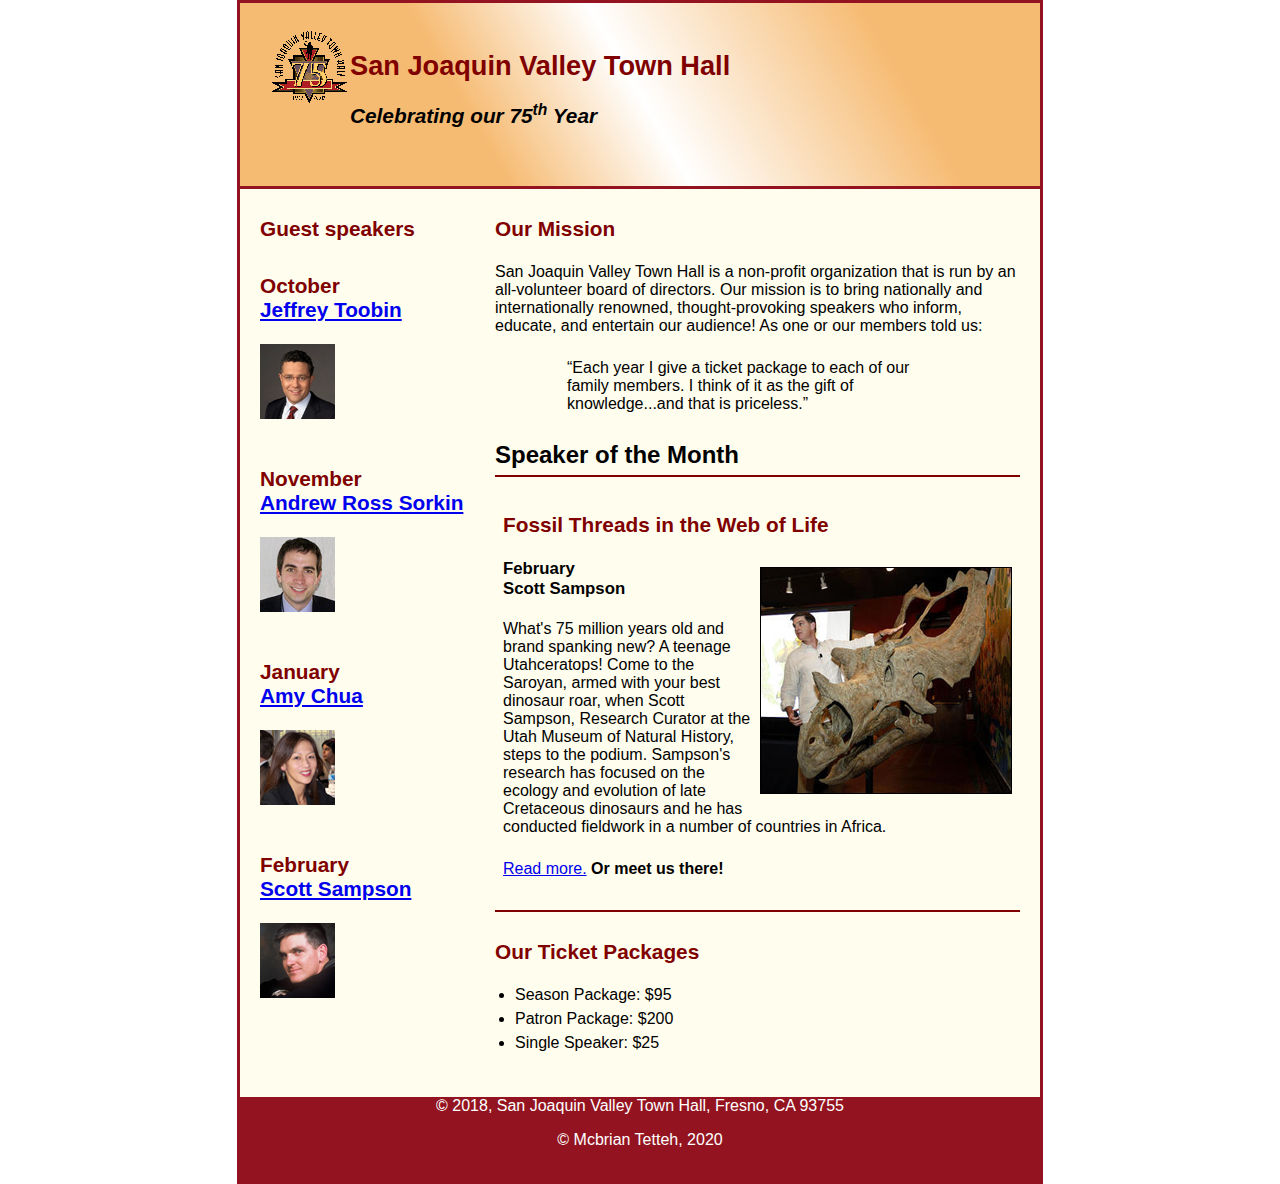
<file: exercises/town_hall_1/index.html>
<!DOCTYPE html>
<html lang="en">

<head>
	<meta charset="utf-8">
	<title>San Joaquin Valley Town Hall</title>
	<link rel="shortcut icon" href="images/favicon.ico">
	<link rel="stylesheet" href="styles/normalize.css">
	<link rel="stylesheet" href="styles/main.css">
</head>

<body>
	<header>
		<img src="images/town_hall_logo.gif" alt="image" height="80">
		<h2>San Joaquin Valley Town Hall</h2>
		<h3>Celebrating our <span class="shadow">75<sup>th</sup></span> Year</h3>
	</header>
	<main>
	<section>
		<h2>Our Mission</h2>

		<p>San Joaquin Valley Town Hall is a non-profit organization that is run by an all-volunteer board of directors. Our mission is to bring nationally and internationally renowned, thought-provoking speakers who inform, educate, and entertain our audience! As one or our members told us:</p>

		<blockquote><q>Each year I give a ticket package to each of our family members. I think of it as the gift of knowledge...and that is priceless.</q></blockquote>
		<h1>Speaker of the Month</h1>
		<article>
			<h2>Fossil Threads in the Web of Life</h2>
			<img src = "images/sampson_dinosaur.jpg" alt ="image of Sampson with Dinosaur fossil">
			<h3>February<br>
				Scott Sampson
			</h3>
			<p>What's 75 million years old and brand spanking new? A teenage Utahceratops! Come to the Saroyan, armed with your best dinosaur roar, when Scott Sampson, Research Curator at the Utah Museum of Natural History, steps to the podium. Sampson's research has focused on the ecology and evolution of late Cretaceous dinosaurs and he has conducted fieldwork in a number of countries in Africa.</p>

			<p>	<a href = "speakers/sampson.html">Read more.</a>&nbsp;<b>Or meet us there!</b>
			</p>
		</article>

		<h2>Our Ticket Packages</h2>
		<ul>
			<li>Season Package: $95</li>
			<li>Patron Package: $200</li>
			<li>Single Speaker: $25</li>
		</ul>


	</section>

	<aside>
		<h2>Guest speakers</h2>

		<h2>
			October<br>
			<a href = "speakers/toobin.html">Jeffrey Toobin</a>
		</h2>
		<img src="images/toobin75.jpg" alt = "image" height="75">

		<h2>
			November<br>
			<a href = "speakers/sorkin.html">Andrew Ross Sorkin</a>
		</h2>
		<img src="images/sorkin75.jpg" alt = "image" height="75">

		<h2>January<br>
			<a href = "speakers/chua.html">Amy Chua</a>
		</h2>
		<img src="images/chua75.jpg" alt = "image" height="75">
		<h2>
			February<br>
			<a href = speakers/sampson.html>Scott Sampson</a>
		</h2>
		<img src="images/sampson75.jpg" alt = "image" height="75">
	</aside>
	</main>
	<footer>
		<p>&copy; 2018, San Joaquin Valley Town Hall, Fresno, CA 93755</p>
		<p>&copy; Mcbrian Tetteh, 2020</p>
	</footer>
</body>
</html>
</file>
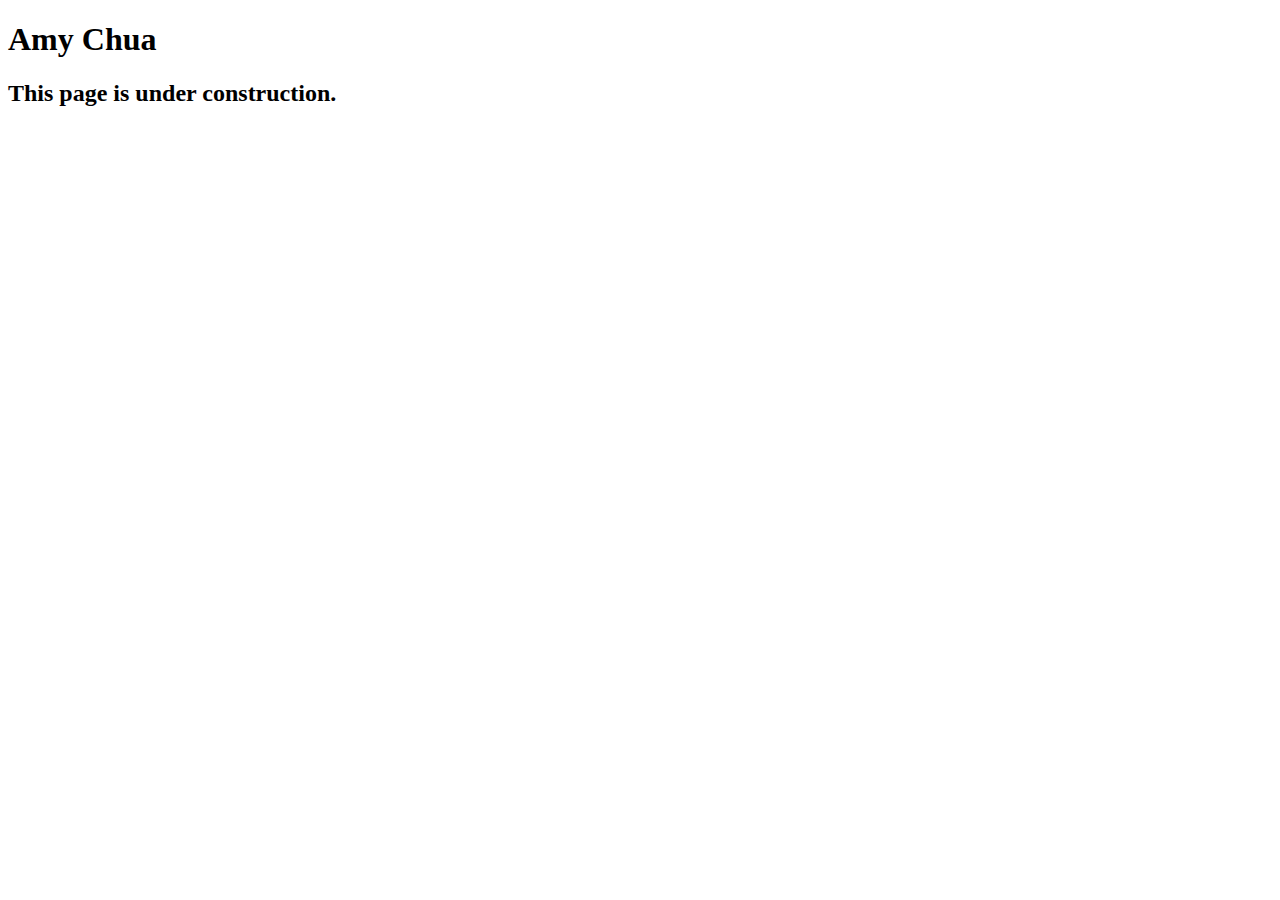
<file: exercises/town_hall_1/speakers/chua.html>
<!DOCTYPE html>
<html lang="en">

<head>
	<meta charset="utf-8">
	<title>San Joaquin Valley Town Hall</title>
	<link rel="shortcut icon" href="images/favicon.ico">
</head>

<body>
	<main>
		<h1>Amy Chua</h1>
		<h2>This page is under construction.</h2>
	</main>
</body>

</html>
</file>
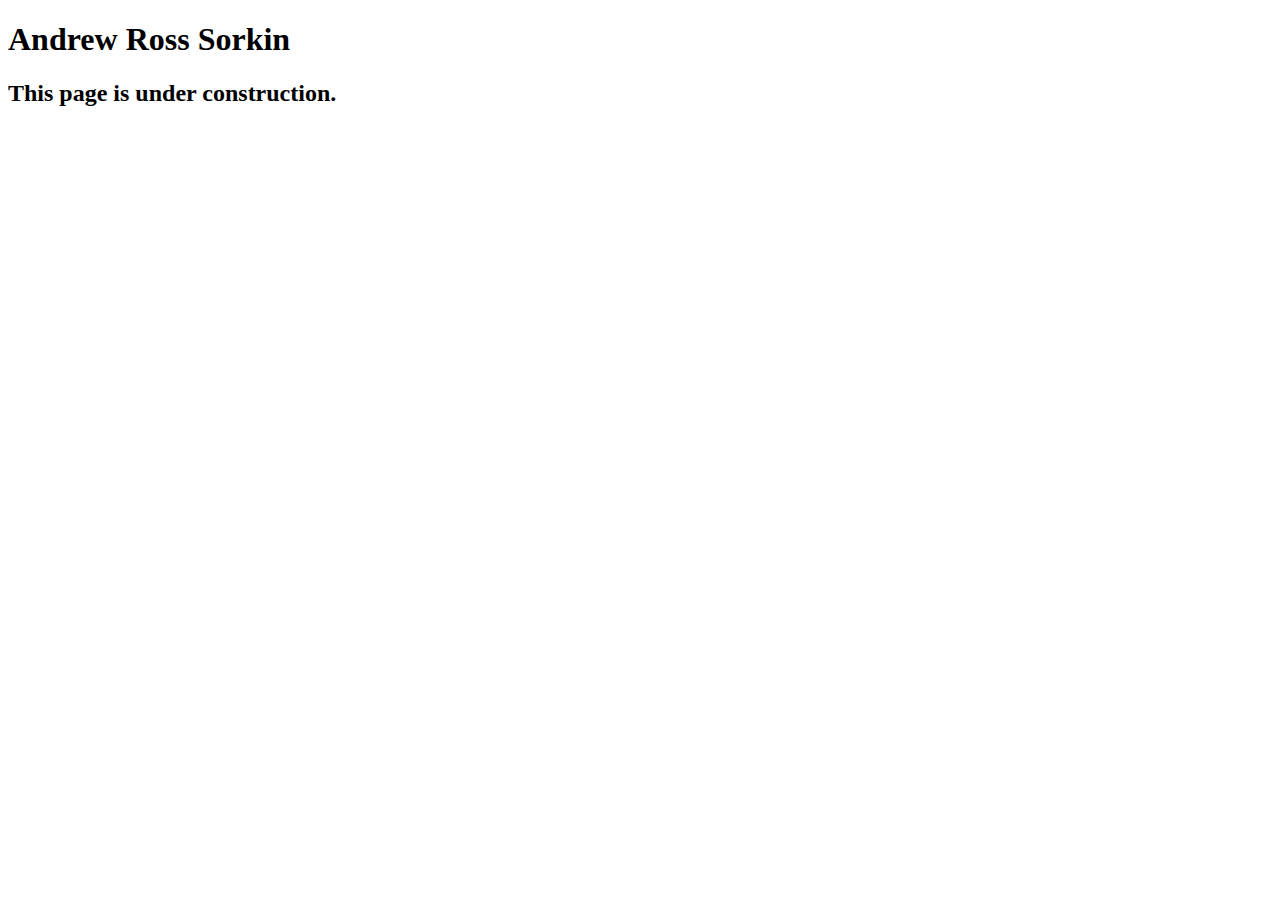
<file: exercises/town_hall_1/speakers/sorkin.html>
<!DOCTYPE html>
<html lang="en">

<head>
	<meta charset="utf-8">
	<title>San Joaquin Valley Town Hall</title>
	<link rel="shortcut icon" href="images/favicon.ico">
</head>

<body>
	<main>
		<h1>Andrew Ross Sorkin</h1>
		<h2>This page is under construction.</h2>
	</main>
</body>

</html>
</file>
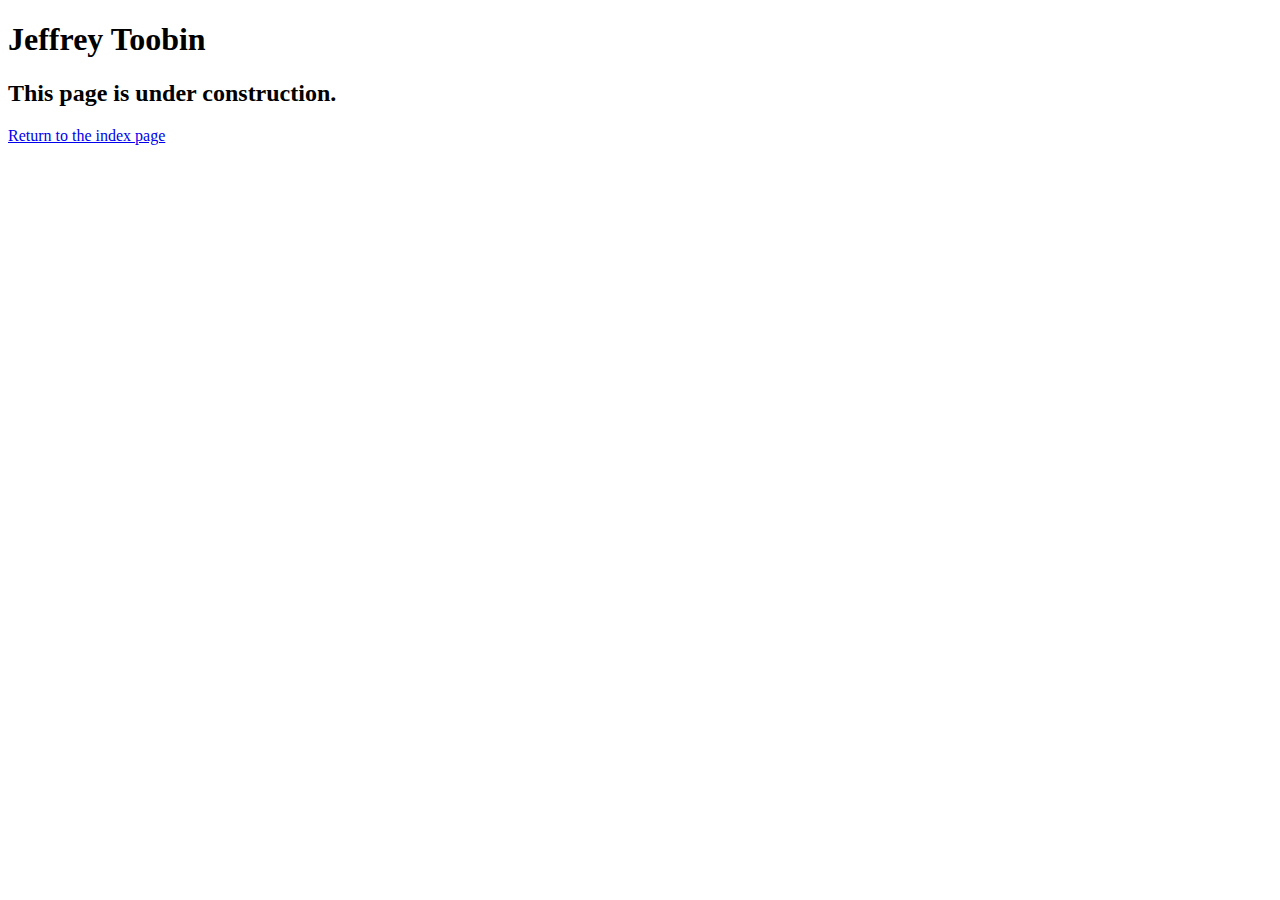
<file: exercises/town_hall_1/speakers/toobin.html>
<!DOCTYPE html>
<html lang="en">

<head>
	<meta charset="utf-8">
	<title>San Joaquin Valley Town Hall</title>
	<link rel="shortcut icon" href="C:\html5_css3_2\exercises\town_hall_1\images\favicon.ico">
</head>

<body>
    <main>
	    <h1>Jeffrey Toobin</h1>
	    <h2>This page is under construction.</h2>
		<p><a href = "C:\html5_css3_2\exercises\town_hall_1\index.html">Return to the index page</a></p>
    </main>
</body>

</html>
</file>
<file: exercises/town_hall_1/styles/main.css>
/* the styles for the elements */
/*ThE reset selector*/
{
	margin: 0;
	padding:0;
}
body {
	font-family: Arial, Helvetica, sans-serif;
    font-size: 100%;
	width: 800px;
	margin-top: 0;
	margin-bottom: 0;
	margin-left: auto;
	margin-right: auto;
	border-style: solid;
	border-width: 3px;
	border-color: #931420;
	background-color: #fffded;


}
html{
	background-color: white;
}

/* the styles for the header */
header{
	border-bottom-width: 3px;
	border-bottom-style: solid;
	border-bottom-color: #931420;
	padding-top: 1.5em;
	padding-bottom: 2em;
	padding-right: 30px;
	padding-left: 30px;
	background-image:
			-webkit-linear-gradient(30deg,#f6bb73 0%,#f6bb73 30%,white 50%,#f6bb73 80%, #f6bb73 100%);
}

header img {
	float: left;

}
h1{
	font-size: 150%;
	padding-top: .5em;
	padding-bottom: .25em;
	margin-top: 0;
	margin-bottom: 0;
}
header h2{
	font-size: 170%;
	color: #800000;


}
header h3 {
	font-size: 130%;
	font-style: italic;

}
header.shadow{
	text-shadow: 2px 2px 3px #800000;
}
/* the styles for the section */
main {
	clear: left;


}
/*section styles*/
section{
	width: 525px;
	float:right;
	padding-right: 20px;
	padding-left: 20px;
	padding-bottom: 20px;
}
/*aside styles*/
aside{
	width:215px;
	float: right;
	padding-left: 20px;
	padding-bottom: 20px;
}
article{
	padding: .5em;
	border-top: 2px solid #800000;
	border-bottom: 2px solid #800000;
}
article img{
	float: right;
	margin: .5em 0 1em;
	border: 1px solid #000000;
}
article h2{
	padding-top: 0;
}
article h3{
	font-size: 105%;
	padding-bottom: .25em;
}

section p{
	padding-bottom: .5em;
}
section blockquote{
	padding-right:2em ;
	padding-left: 2em;
}
section ul{
	padding-bottom: .25em;
	padding-left: 1.25em;
}
section li{
	padding-bottom: .35em;
}
section h2{
	font-size: 130%;
	color: #800000;
	padding-top: .5em;
	padding-bottom: .25em;
}
aside h2{
	font-size: 130%;
	color: #800000;
	padding-top: .5em;
	padding-bottom: .25em;
}
aside h3{
	font-size: 105%;
	padding-bottom: .25em;
}
aside img{
	padding-bottom: 1em;
}
h3{
	font-size: 105%;
	padding-bottom: .25em;
}
a:hover, a:focus{
	font-style: italic;
}





/* the styles for the footer */
footer{
	clear: both;
	background-color: #931420;
	color: white;
	padding-bottom: 1em;
	padding-bottom: 1em;
}
footer p {
	text-align: center;
}
</file>
